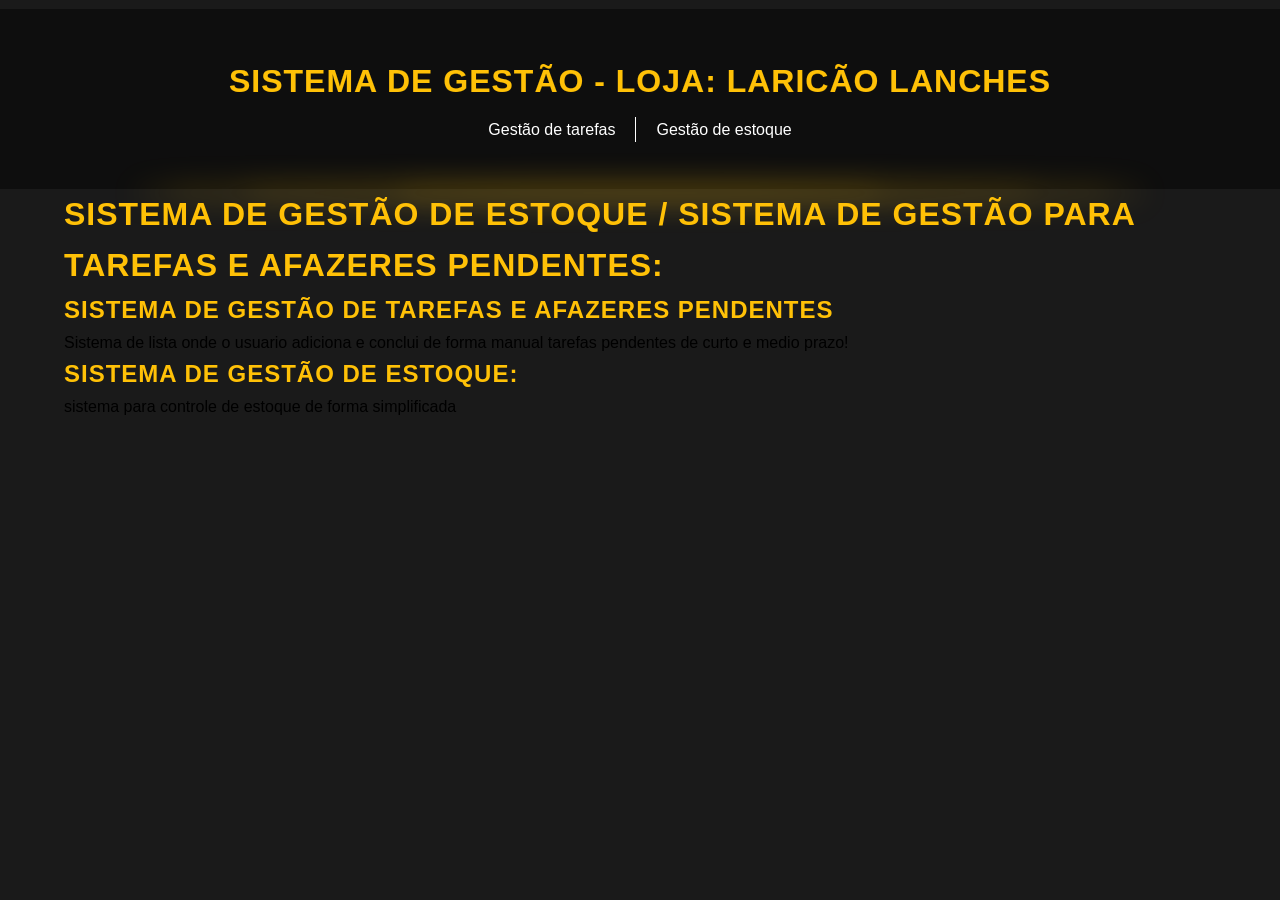
<file: index.html>
<!DOCTYPE html>
<html lang="pt-br">
<head>
    <meta charset="UTF-8">
    <meta name="viewport" content="width=device-width, initial-scale=1.0">
    <title>Laricão Lanches</title>
    <link rel="stylesheet" href="css/main.css">
    <link href="https://fonts.googleapis.com/css2?family=Bangers&family=Poppins:wght@400;600;700&family=Open+Sans:wght@400;600&display=swap" rel="stylesheet">

</head>
<body>
    <header>
        <div class="cabeçalho">
            <h1 class="titulo-cabeçalho">Sistema de Gestão - Loja: Laricão Lanches</h1>
        </div>
        <div class="menu">
            <ul>
                <a href="lista-tarefa.html"><li class="borda-menu">Gestão de tarefas</li></a>
                <a href="gestao-estoque.html"><li>Gestão de estoque</li></a>
            </ul>
        </div>
    </header>

    <main>
        <div class="main-menu">
            <h1>Sistema de gestão de estoque / Sistema de gestão para tarefas e afazeres pendentes:</h1>

            <div>
                <h2>Sistema de Gestão de tarefas e afazeres pendentes</h2>
                <p>Sistema de lista onde o usuario adiciona e conclui de forma manual tarefas pendentes de curto e medio prazo!</p>
            </div>

            <div>
                <h2>Sistema de gestão de estoque:</h2>
                <p>sistema para controle de estoque de forma simplificada</p>
            </div>
        </div>
    </main>


</body>
</html>
</file>
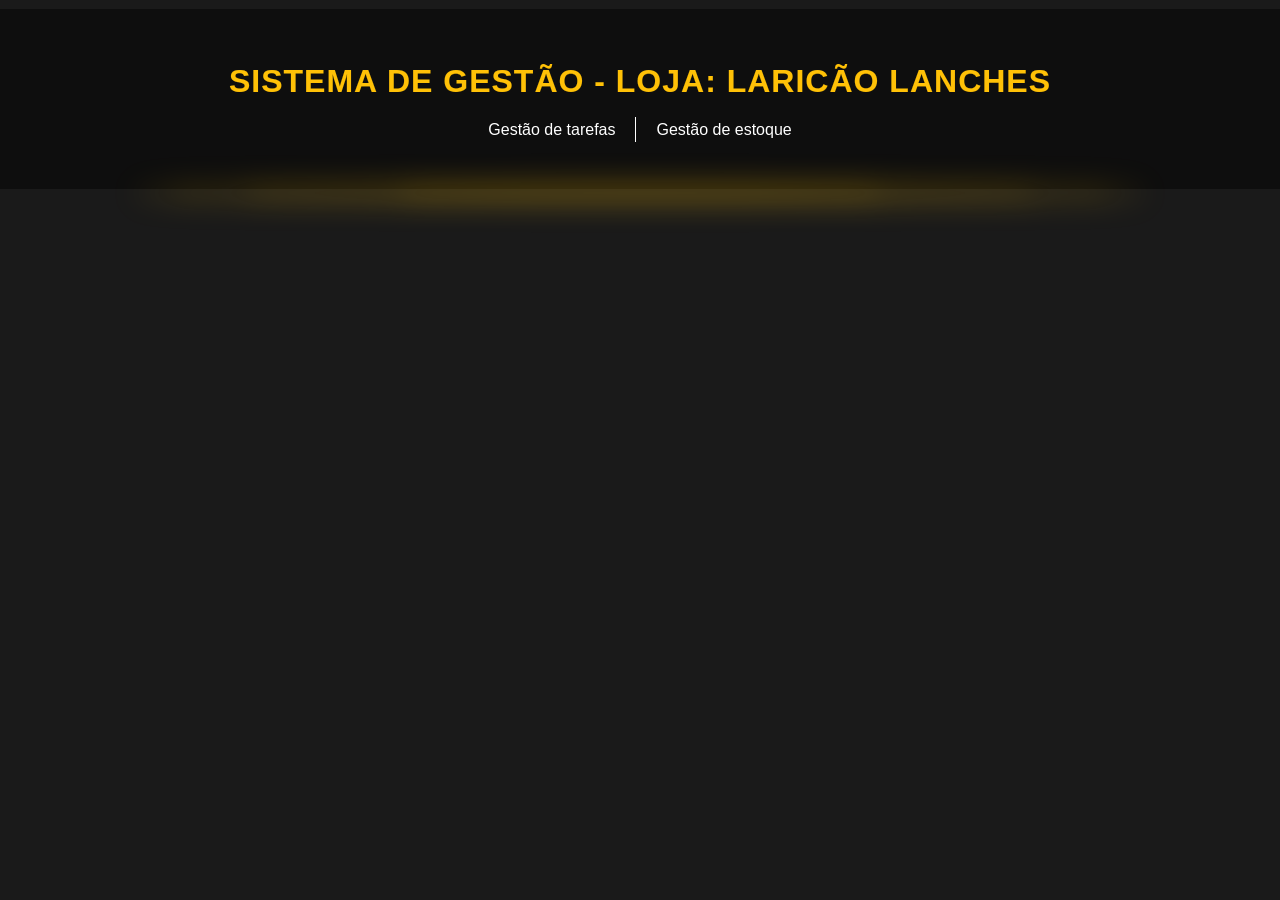
<file: gestao-estoque.html>
<!DOCTYPE html>
<html lang="pt-br">
<head>
    <meta charset="UTF-8">
    <meta name="viewport" content="width=device-width, initial-scale=1.0">
    <title>Laricão Lanches</title>
    <link rel="stylesheet" href="css/main.css">
    <link href="https://fonts.googleapis.com/css2?family=Bangers&family=Poppins:wght@400;600;700&family=Open+Sans:wght@400;600&display=swap" rel="stylesheet">

</head>
<body>
    <header>
        <div class="cabeçalho">
            <h1 class="titulo-cabeçalho">Sistema de Gestão - Loja: Laricão Lanches</h1>
        </div>
        <div class="menu">
            <ul>
                <a href="lista-tarefa.html"><li class="borda-menu">Gestão de tarefas</li></a>
                <a href="gestao-estoque.html"><li>Gestão de estoque</li></a>
            </ul>
        </div>
    </header>

    <main>

    </main>


</body>
</html>
</file>
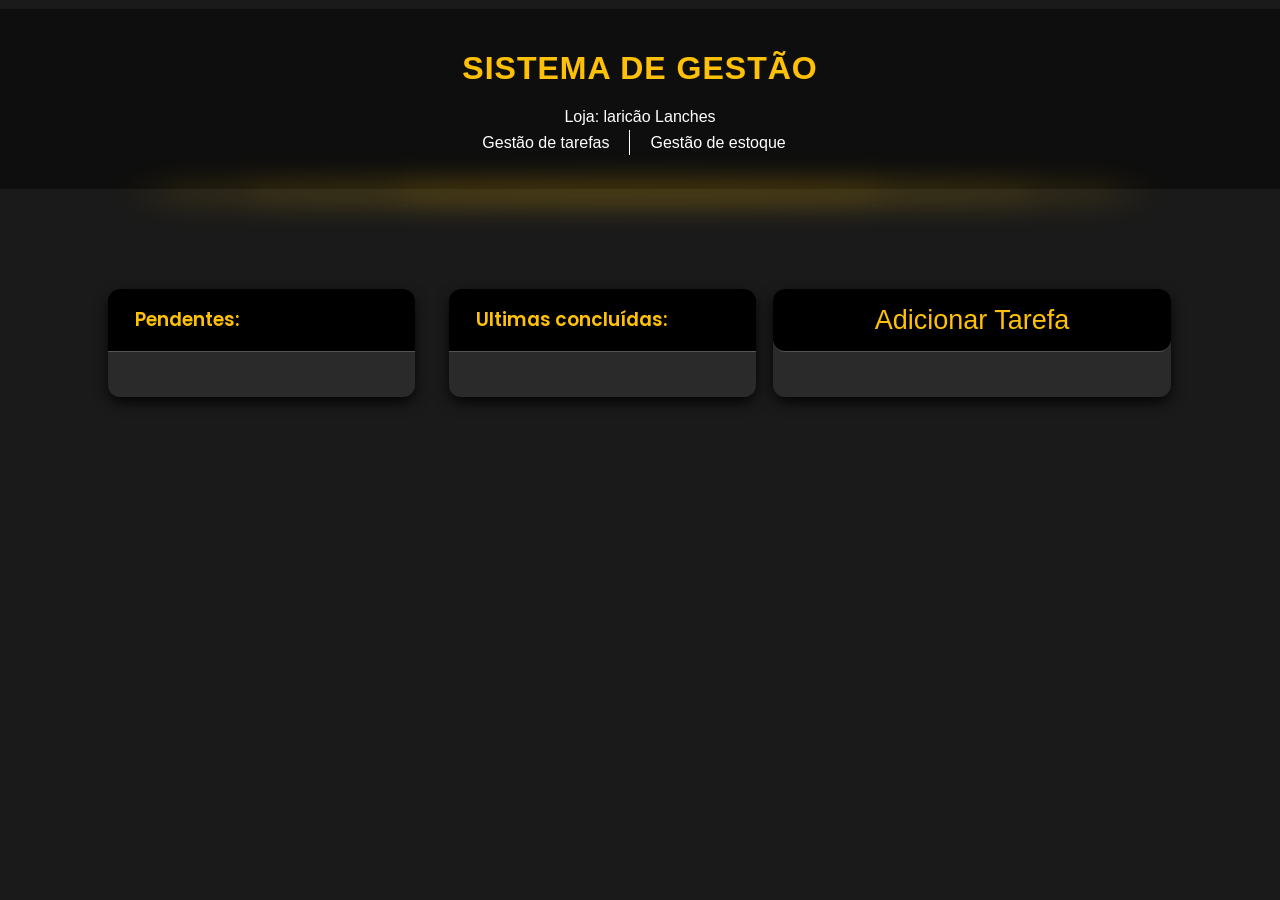
<file: lista-tarefa.html>
<!DOCTYPE html>
<html lang="pt-br">
<head>
    <meta charset="UTF-8">
    <meta name="viewport" content="width=device-width, initial-scale=1.0">
    <title>Laricão Lanches</title>
    <link rel="stylesheet" href="css/medias.css">
    <link rel="stylesheet" href="css/main.css">
    <link rel="stylesheet" href="css/lista-tarefa.css">
    <link rel="stylesheet" href="css/medias.css">
    <link rel="stylesheet" href="css/formulario-tarefa.css">
    <link href="https://fonts.googleapis.com/css2?family=Bangers&family=Poppins:wght@400;600;700&family=Open+Sans:wght@400;600&display=swap" rel="stylesheet">
</head>
<body>
    <header>
        <div class="absoluta">
            <div class="cabeçalho">
                <h1 class="titulo-cabeçalho">Sistema de Gestão</h1>
                <span>Loja: laricão Lanches</span>
            </div>
            <div class="menu">
                <ul>
                    <a href="lista-tarefa.html"><li class="borda-menu">Gestão de tarefas</li></a>
                    <a href="gestao-estoque.html"><li>Gestão de estoque</li></a>
                </ul>
            </div>
        </div>
    </header>
    <main>
        <div class="main-tarefa">
            <div class="main1-2">
                <div class="a-fazer" id="div-a-fazer">
                    <span class="titulo"><h3>Pendentes:</h3></span>
                    <div class="boxes" id="boxes-a-fazer">
                    </div>
                </div>
                <div class="feito">
                    <span class="titulo"><h3>Ultimas concluídas:</h3></span>
                    <div class="boxes" id="div-feito">  
                    </div>
                </div>
            </div>
            <div class="main2-2">
                <div class="topo-form">
                    <button class="botao-topo-form" id="botao-adicionar-tarefa-topo">Adicionar Tarefa</button>
                </div>
                <div class="formulario-to-do" id="form-tarefa">
                    <form action="">
                        <div>
                            <label for="nome-tarefa">tarefa:</label>
                            <input type="text" name="nome-tarefa" id="nome-tarefa-input">
                        </div>
                        <div>
                                <label for="prioridades">Escolha a prioridade:</label>
                                <select name="prioridades" id="prioridade-input">
                                    <option value="Alta">Alta</option>
                                    <option value="Média">Média</option>
                                    <option value="Baixa">Baixa</option>
                                </select>
                        </div>
                        <div>
                            <label for="categorias">Selecione a categoria:</label>
                            
                            <select name="categorias" id="categorias-input">
                                <option value="Gestão">Gestão</option>
                                <option value="Limpeza">Limpeza</option>
                                <option value="Abastecimento">Abastecimento</option>
                                <option value="Manutenção">Manutenção</option>
                            </select>
                        </div>
                        <div>
                            <label for="usuarios">Usuario:</label>
                            <input list="usuarios" id="usuarios-input" name="lista-usuarios">

                            <datalist id="usuarios">
                                <option value="Robert"></option>
                                <option value="Matheus"></option>
                                <option value="Gabriel"></option>
                                <option value="Misael"></option>
                            </datalist>
                        </div>
                        <div>
                            <button id="botao-adicionar" type="button">Adicionar</button>
                            <button id="cancelar-tarefa">Cancelar</button>
                        </div>
                        
                    </form>
                </div>
            </div>
        </div>
    </main>
    <script src="https://code.jquery.com/jquery-3.7.1.min.js"></script>
    <script src="js/jq.js"></script>
    <script src="js/script.js"></script>
</body>
</html>
</file>
<file: css/main.css>
/*
Paleta de cores:

Função	               Cor
Destaque / Botão	🟡 #F4B400
Base da marca	    🔵 #0F3D4C
Apetite / Calor	    🟠 #E67E22
Fundo secundario    🟤 #5C3A21
Frescor	            🟢 #4CAF50
Fundo	            ⚪ #F9F9F9
Texto	            ⚫ #222222
*/
:root {
  --preto-principal: #0f0f0f;
  --preto-secundario: #1a1a1a;
  --Amarelo-destaque: #ffc107;
  --Amarelo-hover: #ffca2c;
  --Cinza-suave: #2a2a2a;
  --Branco-texto: #f5f5f5;
}
* {
  margin: 0;
  padding: 0;
  box-sizing: border-box;
  font-family: 'Segoe UI', sans-serif;
}
body {
  display: flex;
  flex-flow: column;
  justify-content: center;
  align-items: center;
  background-color: var(--preto-secundario);
  color: var(pret);
  line-height: 1.6;
}
h1, h2, .titulo-principal {
  font-family: 'Segoe UI', sans-serif;
  color: var(--Amarelo-destaque);
  letter-spacing: 1px;
  text-transform: uppercase;
}
h3, h4, .subtitulo {
  font-family: 'Poppins', sans-serif;
  font-weight: 600;
  color: var(--marrom-artesanal);
}
.preco {
  font-family: 'Poppins', sans-serif;
  font-weight: 700;
  color: var(--amarelo-principal);
  font-size: 1.2rem;
}
.botao-principal {
  background-color: var(--amarelo-principal);
  color: var(--azul-marca);
  font-family: 'Poppins', sans-serif;
  font-weight: 700;
  padding: 12px 22px;
  border-radius: 8px;
  text-decoration: none;
  display: inline-block;
  transition: 0.3s;
}
.botao-principal:hover {
  background-color: var(--laranja-destaque);
  color: white;
  transform: scale(1.05);
}
header, footer {
  background-color: rgb(14, 14, 14);
  color: white;
  padding: 20px;
  text-align: center;
}
header{
    width: 100%;
    height: 20vh;
    display: flex;
    flex-flow: column;
    justify-content: center;
    align-items: center;
    margin-top: 1vh;
    position: relative;
    
}
header::after{
    content: "";
    position: absolute;
    bottom: -8px;
    left: 50%;
    transform: translateX(-50%);
    width: 80%;
    height: 8px;
    background: radial-gradient(
        ellipse at center,
        rgba(255,193,7,1) 20%,
        rgba(255,193,7,0.6) 70%,
        transparent 20%
    );
    filter: blur(15px);
}
header ul{
    display: flex;
}
header ul li{
    padding: 0 20px 0 20px;
}
.borda-menu{
    border-right: 1px solid white;
}
.lista-menu{
    display: flex;
}
.titulo-cabeçalho{
    -webkit-text-stroke-width: 0.1px;
    -webkit-text-stroke-color: var(--preto-texto);
    padding-bottom: 10px;
}
header .menu{
    display: flex;
}
li{
    list-style: none;
}
a{
    text-decoration: none;
    color: inherit;
}
a:hover{
    text-decoration: underline;

}
main{
    width: 90%;
}
</file>
<file: css/medias.css>
/* Telas pequenas (mobile) */
@media (max-width: 768px) {

 header{
    margin-top: 20px;
 }
 header::after{
    content: "";
    position: absolute;
    bottom: -8px;
    left: 50%;
    transform: translateX(-50%);
    width: 80%;
    height: 8px;
    background: radial-gradient(
        ellipse at center,
        rgba(255,193,7,1) 20%,
        rgba(255,193,7,0.6) 80%,
        transparent 0%
    );
    filter: blur(8px);
}
 .absoluta{
    position: relative;
    height: 2000px;
 }
 .main-tarefa{
    display: flex;
    flex-flow: column;
    justify-content: center;
    align-items: center;
 }
 .main1-2{
    display: flex;
    flex-flow: column;
    align-items: space-around;
    width: 100%;
    margin-left: 0;
    margin-top: 20px;
 }
 .main2-2{
    width: 100%;
    margin-right: 0;
    margin-top: 4vh;
 }
 .a-fazer, .feito{
    display: flex;
    flex-flow: column;
    justify-content: center;
    align-items: center;
    width: 100;
    max-width: 100%;
 }
 .a-fazer{
    margin-bottom: 20px;
    
 }
 .titulo{
    width: 100%;
 }
 .boxes{
    width: 100%;
    padding: 0 10px 0 10px;
 }
 .box{
    width: 90%;
 }
 .botao-topo-form{
    border: 1px solid red;
 }

}
</file>
<file: css/lista-tarefa.css>
:root {
  --preto-principal: #0f0f0f;
  --preto-secundario: #1a1a1a;
  --Amarelo-destaque: #ffc107;
  --Amarelo-hover: #ffca2c;
  --Cinza-suave: #2a2a2a;
  --Branco-texto: #f5f5f5;
}
.main1-2, .main2-2{
    margin-top: 100px;
}
.main1-2{
    display: flex;
    flex-wrap: nowrap;
    justify-content: space-around;
    width: 60%;
    margin-left: 3vh;
}
.main2-2{
    background-color: var(--Cinza-suave);
    width: 35%;
    margin-right: 5vh;
    border-radius: 12px;
    -webkit-box-shadow: 0px 6px 15px -2px #000000; 
    box-shadow: 0px 6px 15px -2px #000000;
    
}
.a-fazer, .feito{
    display: flex;
    max-width: 45%;
    min-width: 45%;
    background-color: var(--Cinza-suave);
    border-radius: 12px 12px 12px 12px;
    padding-bottom: 2vh;
    -webkit-box-shadow: 0px 6px 15px -2px #000000; 
    box-shadow: 0px 6px 15px -2px #000000;
}
.a-fazer{
    flex-flow: column;
    max-height: fit-content;
}
.feito{
    flex-flow: column;  
    max-height: fit-content; 
}
.titulo{
    background-color: black;
    color: var(--Amarelo-destaque);
    height: 7vh;
    padding-left: 3vh;
    align-content: center;
    border-radius: 12px 12px 0 0;
    border-bottom: 1px solid rgb(85, 82, 82);
    
}
.boxes{
    display: grid;
    grid-template-columns: 2fr 2fr;
    place-items: center;
    max-width: 100%;
    padding-top: 3vh;
}
.main-tarefa{
   display: flex;
   flex-flow: row;
   width: auto;
   justify-content: space-between;
}
.box{
    background-color: var(--Cinza-suave);
    color: var(--Branco-texto);
    font-weight: 50px;
    border: 2px solid rgb(85, 82, 82)   ;
    width: 90%;
    min-height: 250px;
    padding-left: 2vh;
    border-radius: 10px;
    display: flex;
    flex-flow: column;
    justify-content: space-around;
    font-size: 15px;
    margin: 4px;
    padding-bottom: 1px;
    padding-right: 5px;
}
.box h3{
    color: #f5d269;
    text-decoration:none;
    border-bottom: 1px solid rgb(85, 82, 82);
}
.botao-ok{
    display: flex;
    justify-content: space-between;
    padding-right: 5px;
}
.botao-ok button{
    padding: 4px 6px 4px 6px;
    border-radius: 10px;
    border: none;
    background-color: var(--Amarelo-destaque);
    color: white;
}
.botao-ok button:hover{
    scale: 1.1;
    transition: 0.2s;
    cursor: pointer;
    background-color: var(--Amarelo-hover);
}
.concluido{
    background-color: rgba(0, 255, 0, 0.1);
    border-radius: 8px;
    margin-right: 5px;
    text-align: center;
}
</file>
<file: css/formulario-tarefa.css>
:root {
  --preto-principal: #0f0f0f;
  --preto-secundario: #1a1a1a;
  --Amarelo-destaque: #ffc107;
  --Amarelo-hover: #ffca2c;
  --Cinza-suave: #2a2a2a;
  --Branco-texto: #f5f5f5;
  --bordas-gerais: rgb(85, 82, 82);
}
.botao-topo-form{
    width: 100%;
    height: 7vh;
    border: none;
    background-color: black;
    color: var(--Amarelo-destaque);
    font-size: 3vh;
    position: relative;
    border-bottom: 1px solid rgb(85, 82, 82);
    border-radius: 12px 12px 12px 12px;
}
.botao-topo-form:hover{
    cursor: pointer;
    color: var(--Amarelo-hover);
    background-color: var(--preto-principal);
}
#form-tarefa{
    display: none;
    background-color: var(--Cinza-suave); 
    width: 100%;
    border-radius: 0 0 12px 12px;
    -webkit-box-shadow: 0px 6px 15px -2px #000000; 
    box-shadow: 0px 6px 15px -2px #000000;
}
#form-tarefa form{
    display: flex;
    flex-flow: column;
}
#form-tarefa form div{
    display: flex;
    flex-flow: column;
    padding: 8px;
    color: var(--Branco-texto);
    font-size: 2.5vh;
}
#form-tarefa form div input{
    background-color: var(--Cinza-suave);
    border: 1.5px solid var(--bordas-gerais);
    height: 4vh;
    border-radius: 3px;
    color: var(--Branco-texto);
}
#form-tarefa form div select{
    background-color: var(--Cinza-suave);
    border: 1px solid var(--bordas-gerais);
    height: 4vh;
    border-radius: 3px;
    color: var(--Branco-texto);
}
#form-tarefa button{
    height: 5vh;
    margin-bottom: 1vh;
    border-radius: 9px;
}
#botao-adicionar{
    background-color: var(--Amarelo-destaque);
    color: var(--preto-secundario);
    font-size: 2.5vh;
    font-weight: 600;
    width: 100%;
    display: flex;
    justify-content:center;
    align-items: center;
}
#botao-adicionar:hover{
    background-color: var(--Amarelo-hover);
    cursor: pointer;
}
#cancelar-tarefa{
    background-color: var(--preto-secundario);
    color: var(--Branco-texto);
    font-size: 2.5vh;
    font-weight: 600;
    width: 100%;
    display: flex;
    justify-content:center;
    align-items: center;
    border: 2px solid rgb(85, 82, 82);
}
#cancelar-tarefa:hover{
    cursor: pointer;
    background-color: var(--preto-principal)
}
</file>
